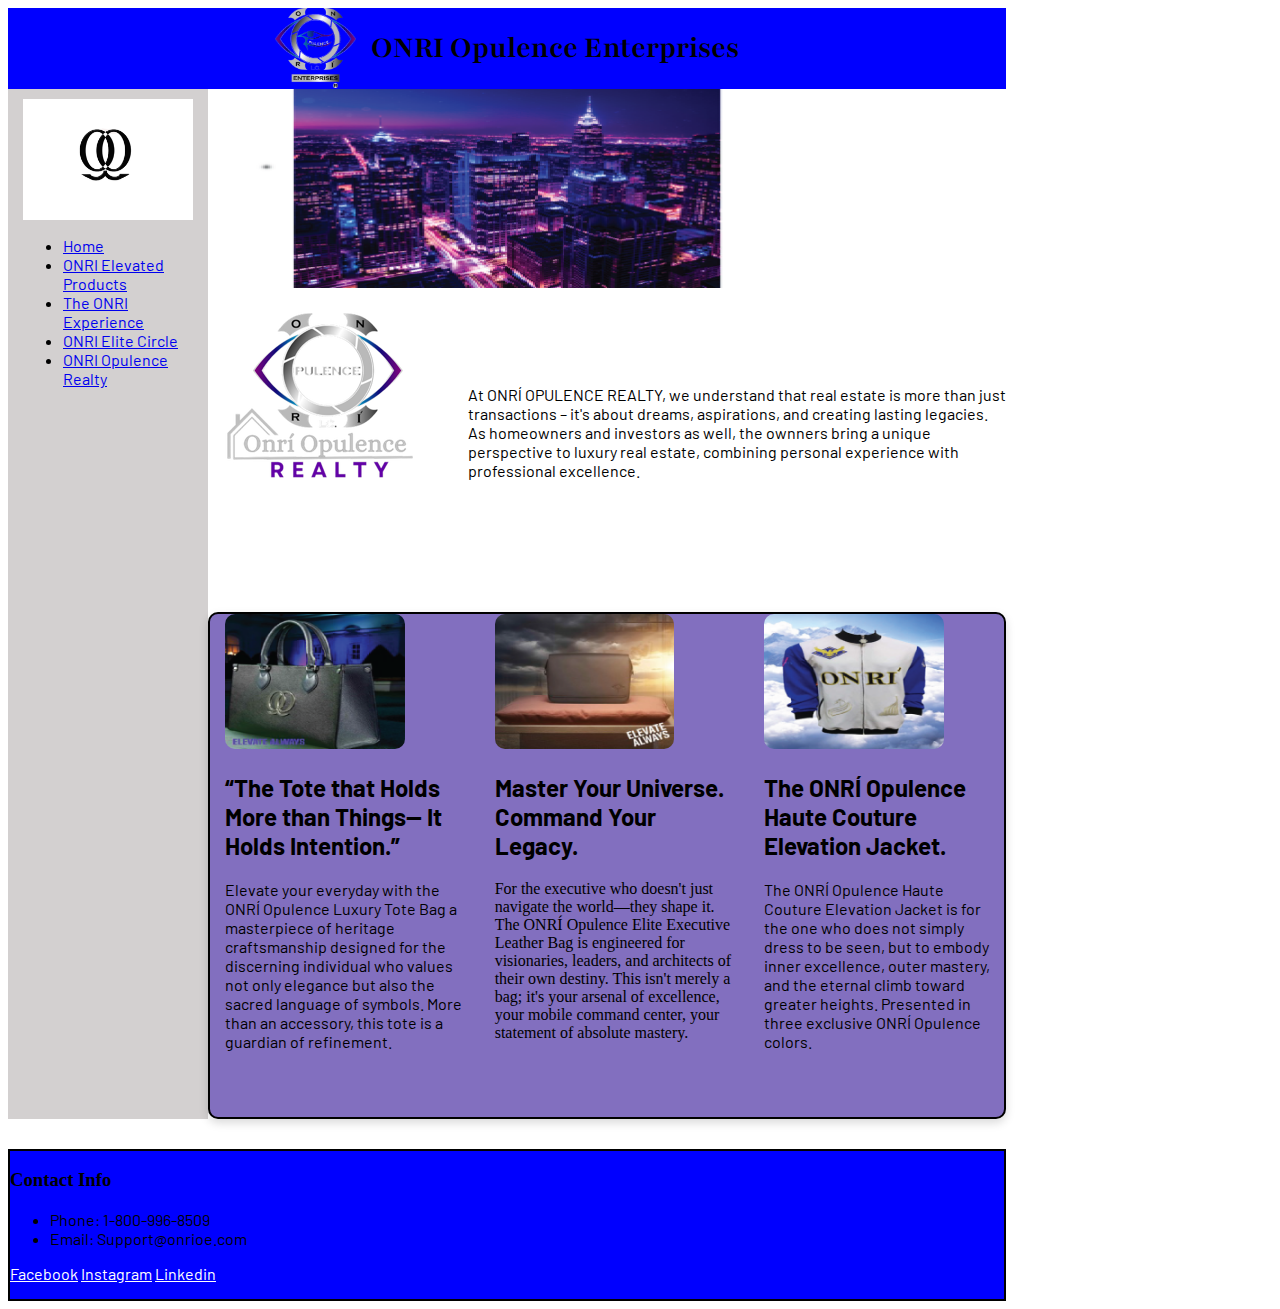
<file:  external_project/index.html>
<!DOCTYPE html>
<html lang="en">
<head>
    <meta charset="UTF-8">
    <meta name="viewport" content="width=device-width, initial-scale=1.0">

   <link rel="stylesheet" href="stylesheet.css">
    <title>ONRI Opulence Enterprises</title>
     
</head>
<body>
    <div id="container">
    <header>
        <img src="images/PNGEYESilver.png" alt="ONRI Logo">
        <h1>ONRI Opulence Enterprises</h1>

    </header>
    <nav>
            <img src="images/O2_Logo.png" alt="O2 Logo">
            <ul>
                <li><a href="index.html"> Home</a></li>
                <li><a href="products.html"> ONRI Elevated Products</a></li>
                 <li><a href="experience.html"> The ONRI Experience</a></li>
                  <li><a href="elite_circle.html"> ONRI Elite Circle</a></li>
                   <li><a href="real_estate.html"> ONRI Opulence Realty</a></li>
            </ul>

 </nav>
   
          

        
        <main>

        <section class="houston">
        <img src="images/background2.png" alt="Downtown Houston">
        </section>

        <section class="real-estate">
            <img src="images/OORPurple-Photoroom.png" alt="ONRI Opulence Realty Logo">
            <p>
                At ONRĺ OPULENCE REALTY, we understand that real estate is more than just transactions – it's about dreams, aspirations, and creating lasting legacies. As homeowners and investors as well, the ownners bring a unique perspective to luxury real estate, combining personal experience with professional excellence.
            </p>
        </section>

        <div class="products">

        <section>
            <img src="images/totebag1.png" alt="ONRI Opulence luxury Tote Bag">
           
               
<h2>“The Tote that Holds More than Things-- It Holds Intention.”</h2>
 <p>

Elevate your everyday with the ONRÍ Opulence Luxury Tote Bag a masterpiece of heritage craftsmanship designed for the discerning individual who values not only elegance but also the sacred language of symbols. More than an accessory, this tote is a guardian of refinement.

            </p>
        </section>

        <section>
            <img src="images/elitebag1.png" alt="ONRI Opulence Elite Executive Leather Bag">
            <h2>Master Your Universe. Command Your Legacy.</h2>
For the executive who doesn't just navigate the world—they shape it. The ONRÍ Opulence Elite Executive Leather Bag is engineered for visionaries, leaders, and architects of their own destiny. This isn't merely a bag; it's your arsenal of excellence, your mobile command center, your statement of absolute mastery.

        </section>

        <section>
            <img src="images/trackfront1.png" alt="ONRÍ Opulence Haute Couture Signature Jacket">

            <h2>The ONRÍ Opulence Haute Couture Elevation Jacket.</h2>
            <p>
                The ONRÍ Opulence Haute Couture Elevation Jacket is for the one who does not simply dress to be seen, but to embody inner excellence, outer mastery, and the eternal climb toward greater heights.  Presented in three exclusive ONRÍ Opulence colors. 
            </p>
        
        </section>
        </div>

    </main>
    <footer>
        <h3> Contact Info</h3>
        <ul>
            <li>Phone: 1-800-996-8509 </li>
            <li>Email: Support@onrioe.com</li>
        </ul>
        <p>
     <span>
        <a href="https://www.facebook.com" target="_blank">Facebook</a>
         <a href="https://www.instagram.com" target="_blank">Instagram</a> 
         <a href="https://www.linkedin.com" target="_blank">Linkedin</a>
     </span> 
      </p> 
        
    </footer>
    </div>
</body>
</html>
</file>
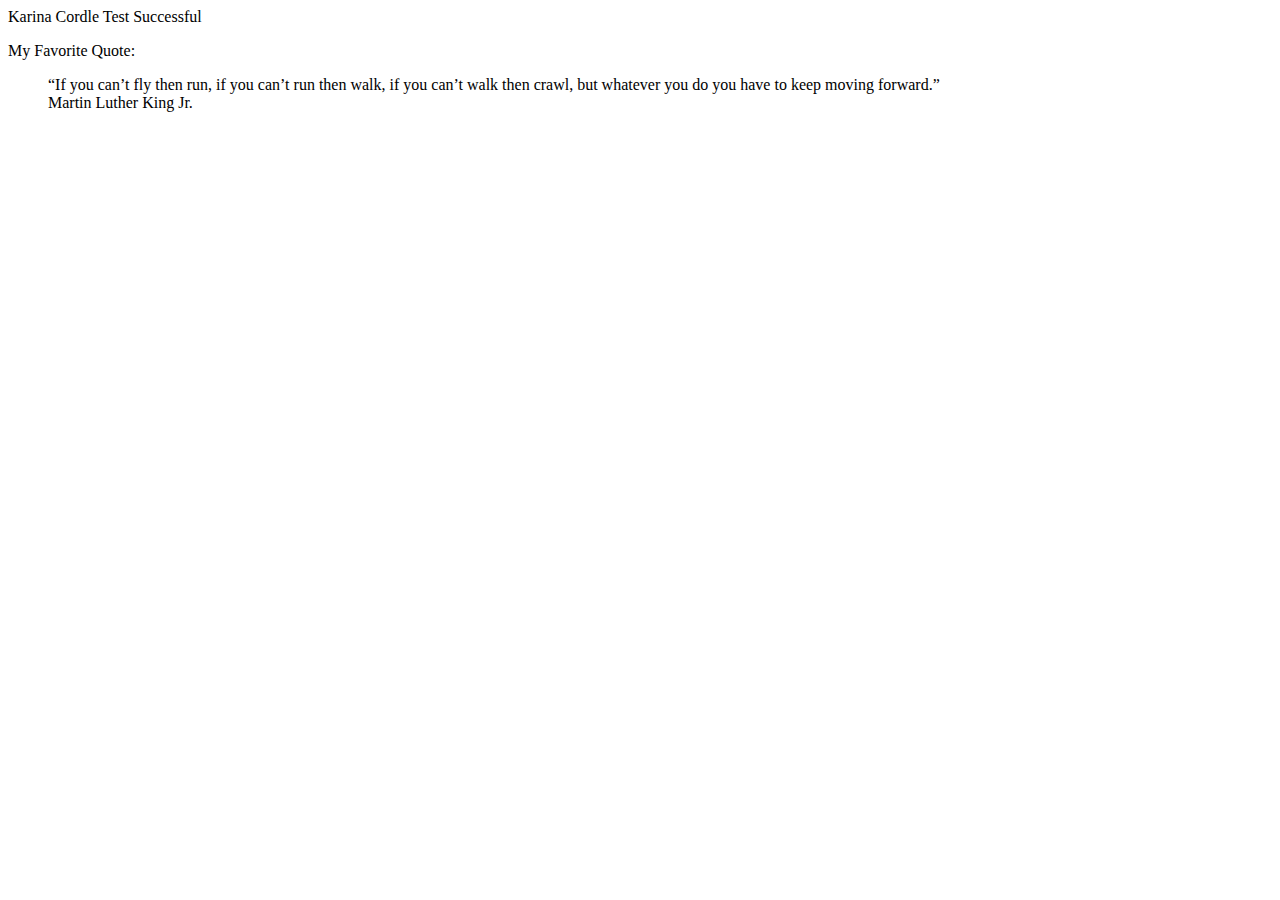
<file: upload_test/index.html>
<!DOCTYPE html>
<html lang="en">
<head>
    <meta charset="UTF-8">
    <meta name="viewport" content="width=device-width, initial-scale=1.0">
    <title>GitHub Test</title>
</head>
<body>
    <header>Karina Cordle Test Successful
        <p>My Favorite Quote:</p>
        <blockquote>
            <p>“If you can’t fly then run, if you can’t run then walk, if you can’t walk then crawl, but whatever you do you have to keep moving forward.” <br>Martin Luther King Jr.</p>
        </blockquote>
    </header>
    
</body>
</html>
</file>
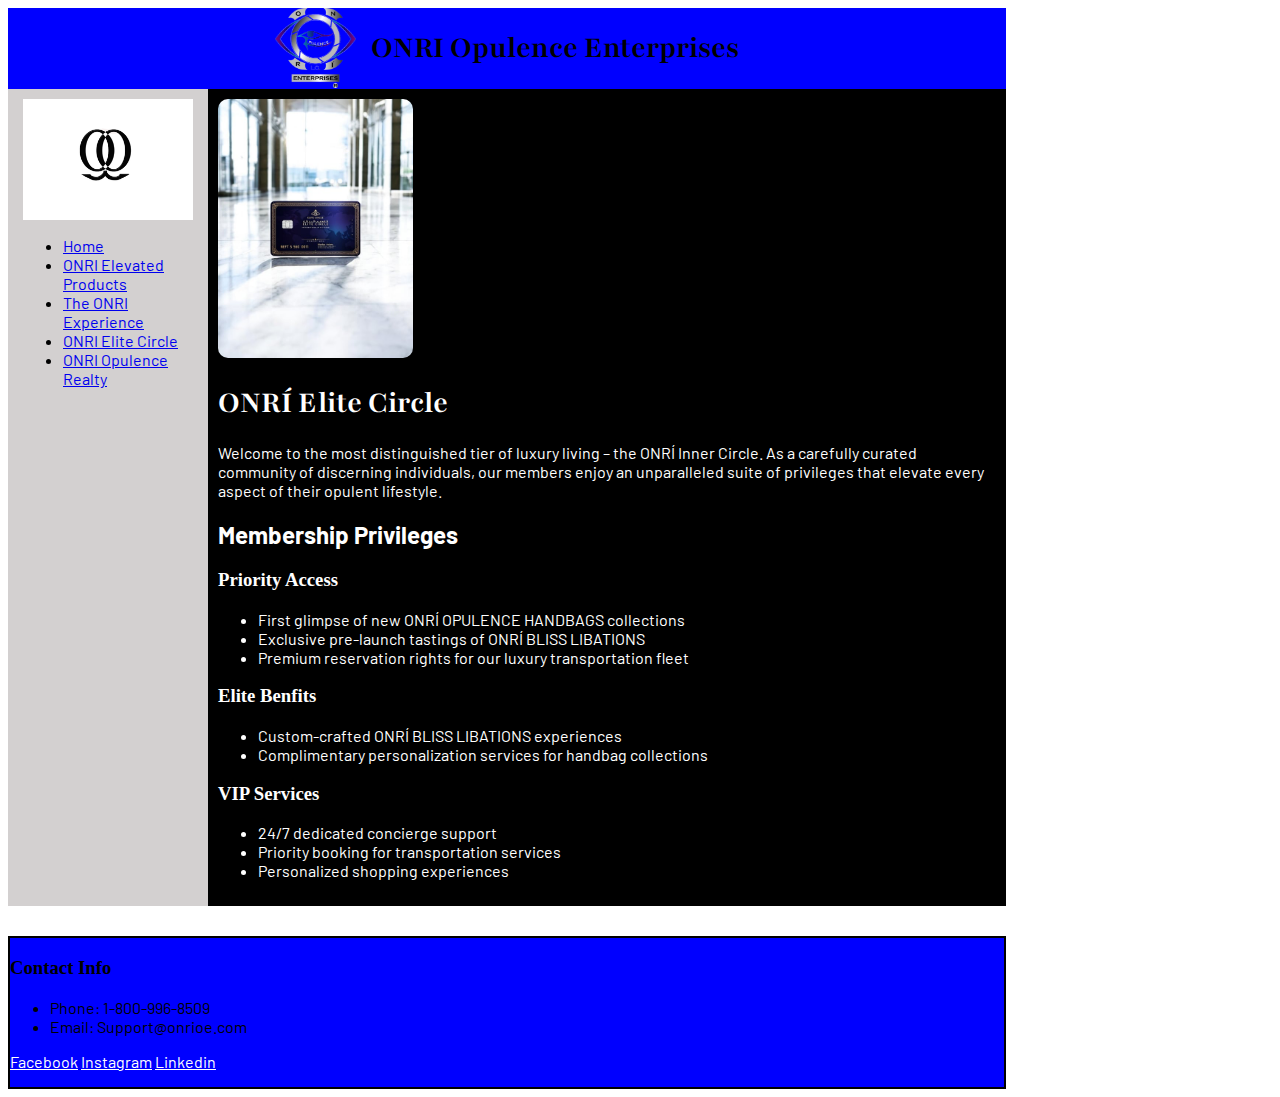
<file:  external_project/elite_circle.html>
<!DOCTYPE html>
<html lang="en">
<head>
    <meta charset="UTF-8">
    <meta name="viewport" content="width=device-width, initial-scale=1.0">

   <link rel="stylesheet" href="stylesheet.css">
    <title>ONRI Opulence Enterprises</title>
     
</head>
<body>
    <div id="container">
    <header>
        <img src="images/PNGEYESilver.png" alt="ONRI Logo">
        <h1>ONRI Opulence Enterprises</h1>

    </header>
    <nav>
            <img src="images/O2_Logo.png" alt="O2 Logo">
            <ul>
                <li><a href="index.html"> Home</a></li>
                <li><a href="products.html"> ONRI Elevated Products</a></li>
                 <li><a href="experience.html">The ONRI Experience</a></li>
                  <li><a href="elite_circle.html">ONRI Elite Circle</a></li>
                   <li><a href="real_estate.html" >ONRI Opulence Realty</a></li>
            </ul>
           </nav>
          

        
        <main>

        

        <div class="elite_circle">

        <section>
            <img src="images/elitecircle.jpg" alt="ONRI Opulence Elite Circle Card">

            <h1>
                ONRÍ Elite Circle </h1>
            <p>
                Welcome to the most distinguished tier of luxury living – the ONRÍ Inner Circle. As a carefully curated community of discerning individuals, our members enjoy an unparalleled suite of privileges that elevate every aspect of their opulent lifestyle.</p>

            
                <h2>Membership Privileges</h2>

            <h3> Priority Access </h3>
            
        
            <ul>
                
                <li>First glimpse of new ONRÍ OPULENCE HANDBAGS collections</li>
                <li>Exclusive pre-launch tastings of ONRÍ BLISS LIBATIONS</li>
                <li>Premium reservation rights for our luxury transportation fleet</li>
                
            </ul> 
            

            <h3>Elite Benfits</h3>
        
                <ul>
                    <li>Custom-crafted ONRÍ BLISS LIBATIONS experiences</li>
                    <li>Complimentary personalization services for handbag collections</li>


                
                </ul>
        

           

            <h3>VIP Services</h3>

        
                <ul>
                    <li>24/7 dedicated concierge support</li>
                    <li>Priority booking for transportation services</li>
                    <li>Personalized shopping experiences</li>

                </ul>
        
        </section>

        </div>

    </main>
    <footer>
        <h3> Contact Info</h3>
        <ul>
            <li>Phone: 1-800-996-8509 </li>
            <li>Email: Support@onrioe.com</li>
        </ul>
        <p>
     <span>
        <a href="https://www.facebook.com" target="_blank">Facebook</a>
         <a href="https://www.instagram.com" target="_blank">Instagram</a> 
         <a href="https://www.linkedin.com" target="_blank">Linkedin</a>
     </span> 
      </p> 
        
    </footer>
    </div>
</body>
</html>
</file>
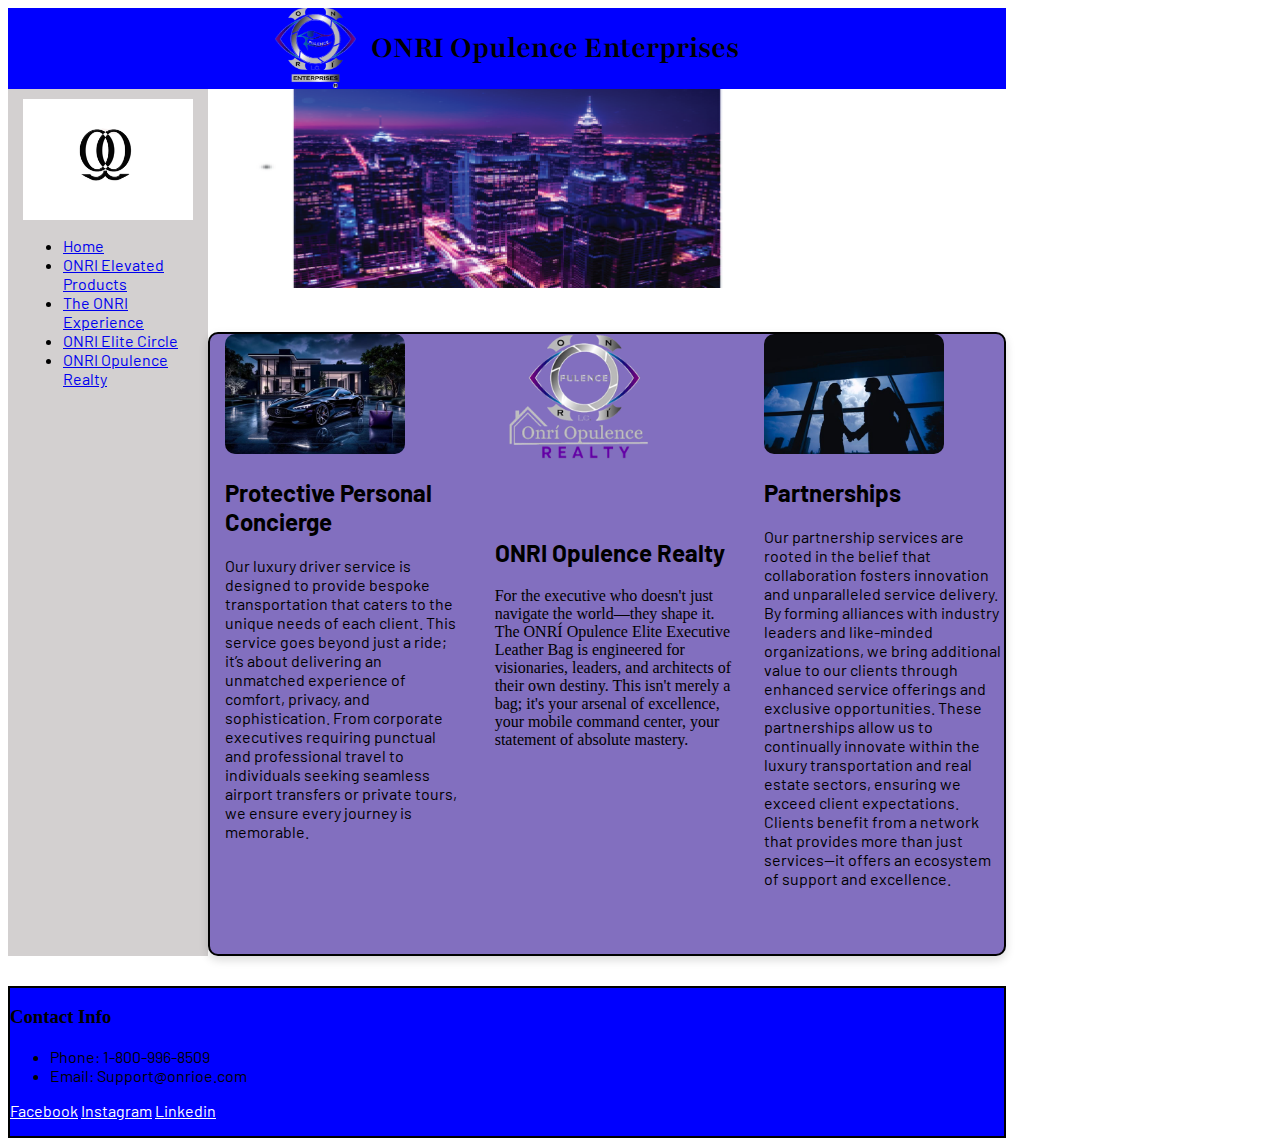
<file:  external_project/experience.html>
<!DOCTYPE html>
<html lang="en">
<head>
    <meta charset="UTF-8">
    <meta name="viewport" content="width=device-width, initial-scale=1.0">

   <link rel="stylesheet" href="stylesheet.css">
    <title>ONRI Opulence Enterprises</title>
     
</head>
<body>
    <div id="container">
    <header>
        <img src="images/PNGEYESilver.png" alt="ONRI Logo">
        <h1>ONRI Opulence Enterprises</h1>

    </header>
    <nav>
            <img src="images/O2_Logo.png" alt="O2 Logo">
            <ul>
                <li><a href="index.html"> Home</a></li>
                <li><a href="products.html"> ONRI Elevated Products</a></li>
                 <li><a href="experience.html"> The ONRI Experience</a></li>
                  <li><a href="elite_circle.html"> ONRI Elite Circle</a></li>
                   <li><a href="real_estate.html" >ONRI Opulence Realty</a></li>
            </ul>
           </nav>
          

        
        <main>

        <section class="houston">
        <img src="images/background2.png" alt="Downtown Houston">
        </section>

      

        <div class="products">

        <section>
            <img src="images/carexperience.jpg" alt="Luxury Car">
           
               
<h2>Protective Personal Concierge</h2>
 <p>

Our luxury driver service is designed to provide bespoke transportation that caters to the unique needs of each client. This service goes beyond just a ride; it’s about delivering an unmatched experience of comfort, privacy, and sophistication. From corporate executives requiring punctual and professional travel to individuals seeking seamless airport transfers or private tours, we ensure every journey is memorable.

            </p>
        </section>

        <section>
            <img src="images/OORPurple-Photoroom.png" alt="ONRI Opulence Realty Logo">
            <h2>ONRI Opulence Realty</h2>
For the executive who doesn't just navigate the world—they shape it. The ONRÍ Opulence Elite Executive Leather Bag is engineered for visionaries, leaders, and architects of their own destiny. This isn't merely a bag; it's your arsenal of excellence, your mobile command center, your statement of absolute mastery.

        </section>

        <section>
            <img src="images/pplexperience.jpg" alt="Two people shaking hands">

            <h2>Partnerships</h2>
            <p>
                Our partnership services are rooted in the belief that collaboration fosters innovation and unparalleled service delivery. By forming alliances with industry leaders and like-minded organizations, we bring additional value to our clients through enhanced service offerings and exclusive opportunities. These partnerships allow us to continually innovate within the luxury transportation and real estate sectors, ensuring we exceed client expectations. Clients benefit from a network that provides more than just services—it offers an ecosystem of support and excellence.


            </p>
        
        </section>
        </div>

    </main>
    <footer>
        <h3> Contact Info</h3>
        <ul>
            <li>Phone: 1-800-996-8509 </li>
            <li>Email: Support@onrioe.com</li>
        </ul>
        <p>
     <span>
        <a href="https://www.facebook.com" target="_blank">Facebook</a>
         <a href="https://www.instagram.com" target="_blank">Instagram</a> 
         <a href="https://www.linkedin.com" target="_blank">Linkedin</a>
     </span> 
      </p> 
        
    </footer>
    </div>
</body>
</html>
</file>
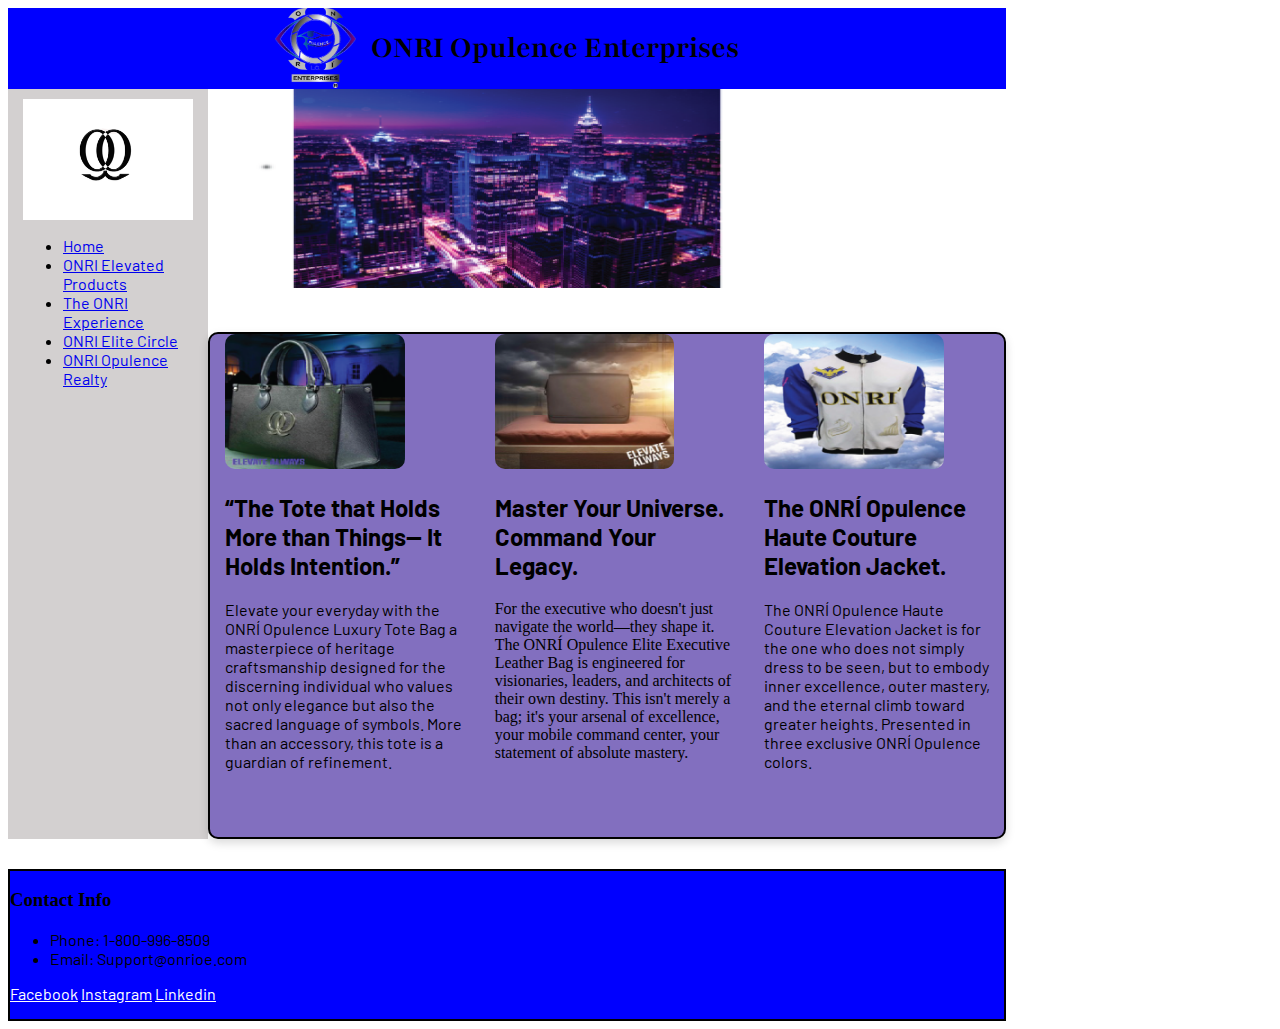
<file:  external_project/products.html>
<!DOCTYPE html>
<html lang="en">
<head>
    <meta charset="UTF-8">
    <meta name="viewport" content="width=device-width, initial-scale=1.0">

   <link rel="stylesheet" href="stylesheet.css">
    <title>ONRI Opulence Enterprises</title>
     
</head>
<body>
    <div id="container">
    <header>
        <img src="images/PNGEYESilver.png" alt="ONRI Logo">
        <h1>ONRI Opulence Enterprises</h1>

    </header>
    <nav>
            <img src="images/O2_Logo.png" alt="O2 Logo">
            <ul>
                <li><a href="index.html"> Home</a></li>
                <li><a href="products.html" >ONRI Elevated Products</a></li>
                 <li><a href="experience.html" >The ONRI Experience</a></li>
                  <li><a href="elite_circle.html" >ONRI Elite Circle</a></li> 
                  <li><a href="real_estate.html" >ONRI Opulence Realty</a></li>
            </ul>
           </nav>
          

        
        <main>

        <section class="houston">
        <img src="images/background2.png" alt="Downtown Houston">
        </section>


        <div class="products">

        <section>
            <img src="images/totebag1.png" alt="ONRI Opulence luxury Tote Bag">
           
               
<h2>“The Tote that Holds More than Things-- It Holds Intention.”</h2>
 <p>

Elevate your everyday with the ONRÍ Opulence Luxury Tote Bag a masterpiece of heritage craftsmanship designed for the discerning individual who values not only elegance but also the sacred language of symbols. More than an accessory, this tote is a guardian of refinement.

            </p>
        </section>

        <section>
            <img src="images/elitebag1.png" alt="ONRI Opulence Elite Executive Leather Bag">
            <h2>Master Your Universe. Command Your Legacy.</h2>
For the executive who doesn't just navigate the world—they shape it. The ONRÍ Opulence Elite Executive Leather Bag is engineered for visionaries, leaders, and architects of their own destiny. This isn't merely a bag; it's your arsenal of excellence, your mobile command center, your statement of absolute mastery.

        </section>

        <section>
            <img src="images/trackfront1.png" alt="ONRÍ Opulence Haute Couture Signature Jacket">

            <h2>The ONRÍ Opulence Haute Couture Elevation Jacket.</h2>
            <p>
                The ONRÍ Opulence Haute Couture Elevation Jacket is for the one who does not simply dress to be seen, but to embody inner excellence, outer mastery, and the eternal climb toward greater heights.  Presented in three exclusive ONRÍ Opulence colors. 
            </p>
        
        </section>
        </div>

    </main>
    <footer>
        <h3> Contact Info</h3>
        <ul>
            <li>Phone: 1-800-996-8509 </li>
            <li>Email: Support@onrioe.com</li>
        </ul>
        <p>
     <span>
        <a href="https://www.facebook.com" target="_blank">Facebook</a>
         <a href="https://www.instagram.com" target="_blank">Instagram</a> 
         <a href="https://www.linkedin.com" target="_blank">Linkedin</a>
     </span> 
      </p> 
        
    </footer>
    </div>
</body>
</html>
</file>
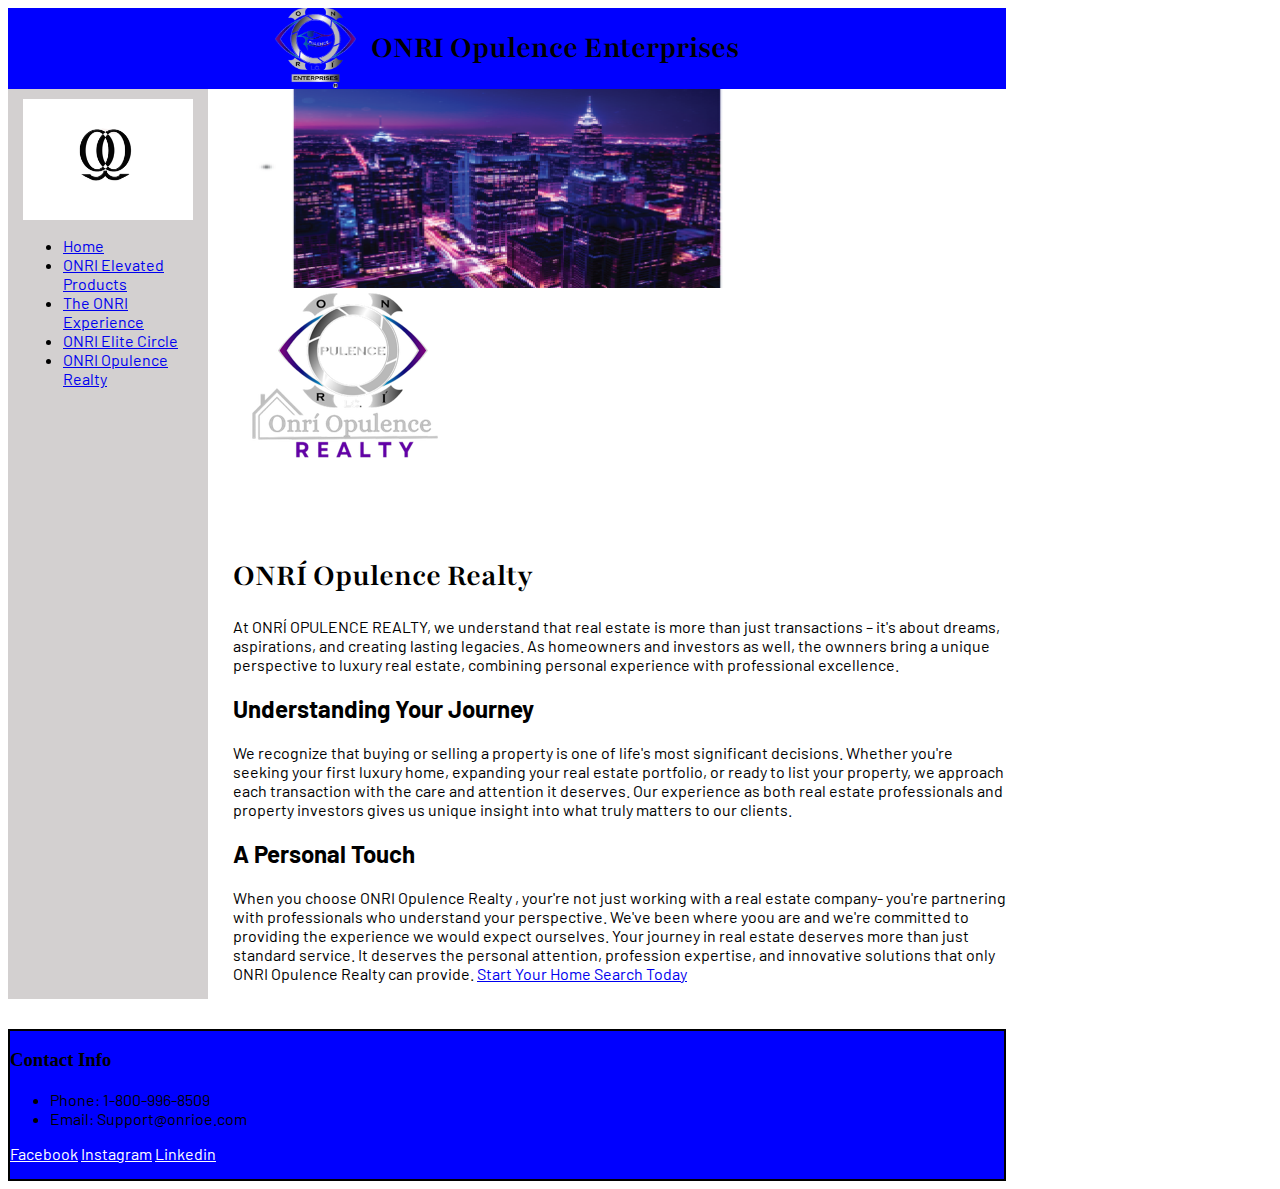
<file:  external_project/real_estate.html>
<!DOCTYPE html>
<html lang="en">
<head>
    <meta charset="UTF-8">
    <meta name="viewport" content="width=device-width, initial-scale=1.0">

   <link rel="stylesheet" href="stylesheet.css">
    <title>ONRI Opulence Enterprises</title>
     
</head>
<body>
    <div id="container">
    <header>
        <img src="images/PNGEYESilver.png" alt="ONRI Logo">
        <h1>ONRI Opulence Enterprises</h1>

    </header>
    <nav>
            <img src="images/O2_Logo.png" alt="O2 Logo">
            <ul>
                <li><a href="index.html"> Home</a></li>
                <li><a href="products.html"> ONRI Elevated Products</a></li>
                 <li><a href="experience.html"> The ONRI Experience</a></li>
                  <li><a href="elite_circle.html"> ONRI Elite Circle</a></li>
                   <li><a href="real_estate.html"> ONRI Opulence Realty</a></li>
            </ul>
           </nav>
          

        
        <main>

        <section class="houston">
        <img src="images/background2.png" alt="Downtown Houston">
        </section>

        <div class="realty">

        <section>
            <img src="images/OORPurple-Photoroom.png" alt="ONRI Opulence Realty Logo">

            <h1>
                ONRÍ Opulence Realty </h1>
            <p>
                At ONRĺ OPULENCE REALTY, we understand that real estate is more than just transactions – it's about dreams, aspirations, and creating lasting legacies. As homeowners and investors as well, the ownners bring a unique perspective to luxury real estate, combining personal experience with professional excellence.
            </p>

            <h2>Understanding Your Journey</h2>

            <p>
              We recognize that buying or selling a property is one of life's most significant decisions. Whether you're seeking your first luxury home, expanding your real estate portfolio, or ready to list your property, we approach each transaction with the care and attention it deserves. Our experience as both real estate professionals and property investors gives us unique insight into what truly matters to our clients.  

            </p>

            <h2>A Personal Touch</h2>

            <p>
                When you choose ONRI Opulence Realty , your're not just working with a real estate company- you're partnering with professionals who understand your perspective. We've been where yoou are and we're committed to providing the experience we would expect ourselves. Your journey in real estate deserves more than just standard service. It deserves the personal attention, profession expertise, and innovative solutions that only ONRI Opulence Realty can provide.  <a href="www.onrioe.com" target="_blank">Start Your Home Search Today</a>
            </p>
        </section>

        </div>

    </main>
    <footer>
        <h3> Contact Info</h3>
        <ul>
            <li>Phone: 1-800-996-8509 </li>
            <li>Email: Support@onrioe.com</li>
        </ul>
        <p>
     <span>
        <a href="https://www.facebook.com" target="_blank">Facebook</a>
         <a href="https://www.instagram.com" target="_blank">Instagram</a> 
         <a href="https://www.linkedin.com" target="_blank">Linkedin</a>
     </span> 
      </p> 
        
    </footer>
    </div>
</body>
</html>
</file>
<file:  external_project/stylesheet.css>
@import url('https://fonts.googleapis.com/css2?family=Albert+Sans:wght@200&family=Barlow&display=swap');
@import url('https://fonts.googleapis.com/css2?family=Playfair:opsz,wght@5..1200,600&display=swap');

/* font-family: "Barlow", sans-serif;
font-family: "Albert Sans", sans-serif;
font-family: "Playfair", serif;
*/

header {
   display: flex;
   justify-content: center;
   align-items: center;
   gap: 15px;
   grid-area: header;
   background-color: blue;
  
  
}

h1 {
    font-family: "Playfair", serif;
}

h2, p, ul li  {
    font-family: "Barlow", sans-serif;
}

header img {
   height: 80px;
   width: auto;
}

.houston img {
   
    width: 75%;
   height: auto;
   border-radius: 10px;
   object-fit: cover;

}
nav {
   grid-area: nav;
   display: flex;
   flex-direction: column;
   justify-content: flex-start;
   background-color: rgb(211, 208, 208);
   padding: 10px 15px;
   max-width: fit-content;
}

footer {
   grid-area: footer;
   background-color: blue;
   border: 2px solid;
   margin-top: 30px;

}

footer a {
   color: #ffff;
}

main {
   grid-area: main;

}


#container {
   display: grid; 
grid-template-columns: 200px 3fr 3fr 3fr 3fr;
grid-template-rows:auto;
grid-template-areas: 
"header header header header   "
"nav main main main "
"footer footer footer footer"

}

.real-estate {
   display: flex;
   align-items: center;
   gap: 20px;
   padding: 20px 0;

   
}

.real-estate img {
   width: 250px;
   height: auto;
   
}

.products {
   display: grid;
   grid-template-columns: repeat(3, 1fr);
   gap: 30px;
   margin-top: 40px;
   box-shadow: 0 4px 10px rgba(0,0,0,0.15);
   padding-left: 15px;
   padding-bottom: 50px;
   border: 2px solid;
   border-radius: 10px ;
   background-color: #826fbf ;
}
   

.products img {
   width: 75%;
   height: auto;
   border-radius: 10px;
   object-fit: cover;
}

.realty {
   padding-left: 25px;
}

.elite_circle {
   background-color: black;
   color: #ffff;
   padding: 10px;
}

.elite_circle img {
    width: 25%;
   height: auto;
   border-radius: 10px;
   object-fit: cover;
}

@media (max-width: 980px) {
   .products {
      grid-template-columns: repeat(2, 1fr);
      gap: 20px;
      padding-left: 10px;
}
}

@media (max-width:715px) {
   .products {
      grid-template-columns: 1fr;
      gap: 15px;
      padding-left: 5px;

   }
}
</file>
